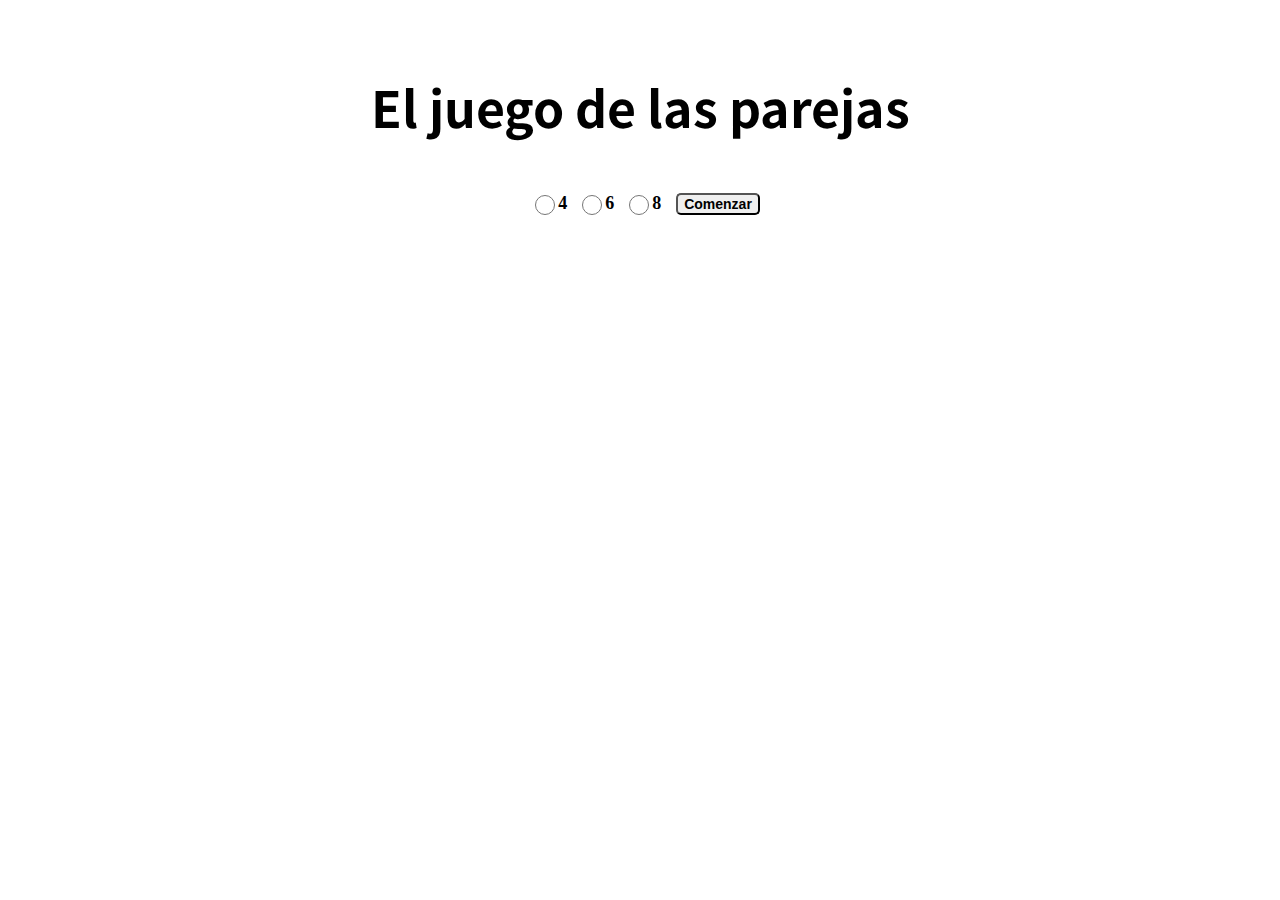
<file: docs/index.html>
<!DOCTYPE html>
<html lang="es">
    
    <head>
        <meta charset="UTF-8" />
        <title>Evaluación Final BIS :: Ana Montiaga</title>
        <link rel="icon" href="favicon.png"
        />
        <link href="https://fonts.googleapis.com/css?family=Noto+Sans+TC:700&display=swap"
        rel="stylesheet" />
        <link rel="stylesheet" href="./assets/css/main.css" />
    </head>
    
    <body class="page">
        <header class="header">
             <h1 class="header_title">El juego de las parejas</h1>

            <form action="" class="header_form">
                <input class="header_form--option four" type="radio" value="4" name="number--cards"
                />
                <label for="4">4</label>
                <input class="header_form--option six" type="radio" value="6"
                name="number--cards" />
                <label for="6">6</label>
                <input class="header_form--option eight" type="radio" value="8"
                name="number--cards" />
                <label for="8">8</label>
                <button class="header_form--btn">Comenzar</button>
            </form>
        </header>
        <main class="cards_container">
            <ul class="cards_container--list"></ul>
        </main>
        <script src="./assets/js/main.js"></script>
    </body>

</html>
</file>
<file: docs/assets/css/main.css>
.header {text-align: center;margin-top: 70px;}.header_title {font-size: 50px;font-family: "Noto Sans TC", sans-serif;margin-bottom: 50px;}.header_form {display: -webkit-box;display: -ms-flexbox;display: flex;-webkit-box-orient: horizontal;-webkit-box-direction: normal;-ms-flex-direction: row;flex-direction: row;justify-items: center;-webkit-box-pack: center;-ms-flex-pack: center;justify-content: center;-webkit-box-align: center;-ms-flex-align: center;align-items: center;font-weight: bold;font-size: 18px;}.header_form--btn {border-radius: 5px;font-weight: bold;font-size: 14px;margin-left: 15px;}.header_form--option {margin-left: 15px;font-family: 14px;font-size: 16px;height: 20px;width: 20px;}.cards_container {display: -webkit-box;display: -ms-flexbox;display: flex;-webkit-box-pack: center;-ms-flex-pack: center;justify-content: center;margin-top: 75px;}.cards_container--list {list-style: none;display: -webkit-box;display: -ms-flexbox;display: flex;-webkit-box-orient: horizontal;-webkit-box-direction: normal;-ms-flex-direction: row;flex-direction: row;}.cards_container--list--image {height: 195px;width: 160px;border: 3px solid #00807a;background-color: aquamarine;border-radius: 10px;margin: 10px;}.cards_container--list--image--adalab {height: 195px;width: 160px;border: 3px solid #00807a;border-radius: 10px;margin: 10px;}.hidden {display: none;}
</file>
